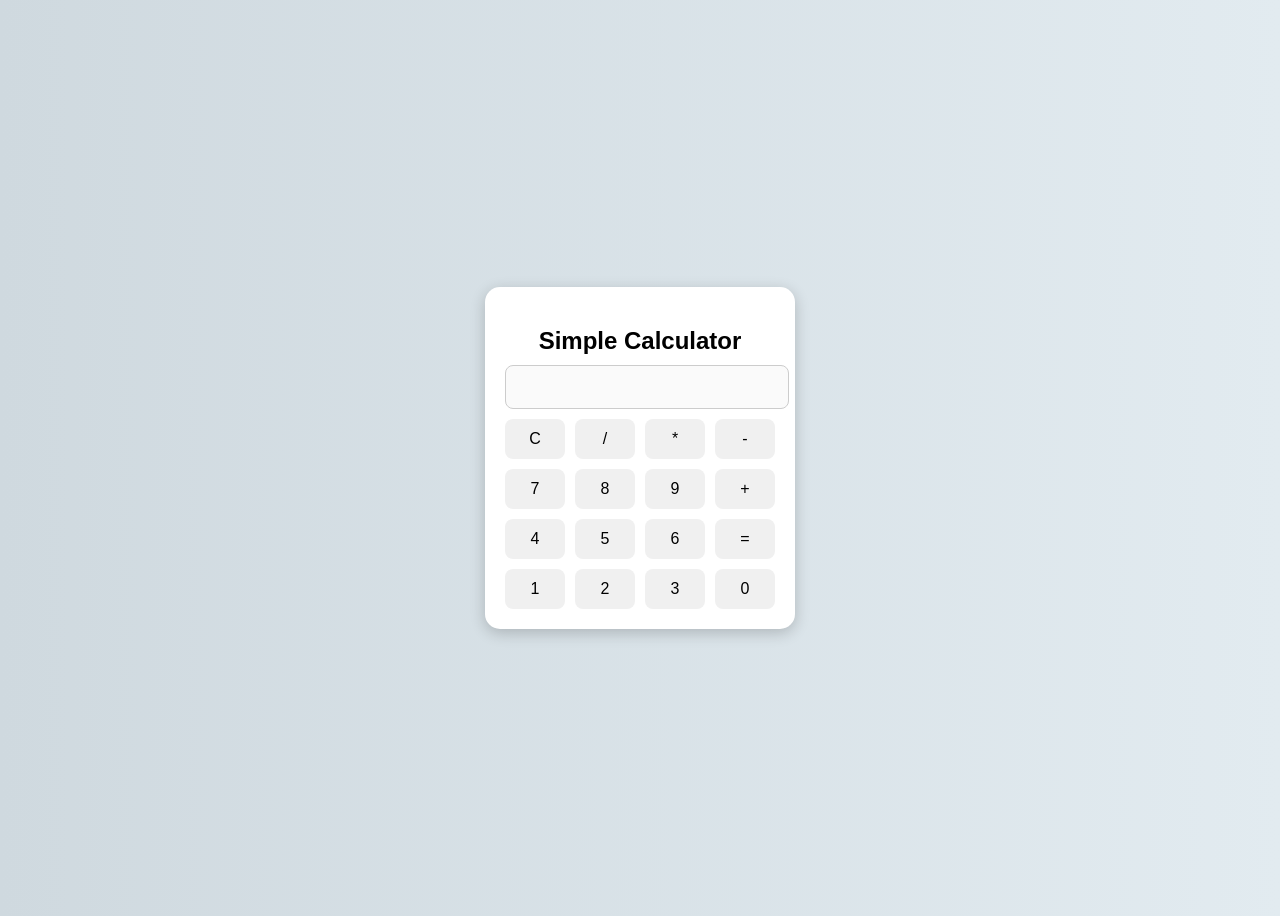
<file: pracc.html>
<!DOCTYPE html>
<html lang="en">

<head>
    <meta charset="UTF-8">
    <title>Calculator</title>
    <link rel="stylesheet" href="prac.css"></link>
</head>

<body>
    <div class="calculator">
        <h2>Simple Calculator</h2>

        <input type="text" id="display" disabled>

        <div class="buttons">
            <button onclick="clearDisplay()">C</button>
            <button onclick="append('/')">/</button>
            <button onclick="append('*')">*</button>
            <button onclick="append('-')">-</button>

            <button onclick="append('7')">7</button>
            <button onclick="append('8')">8</button>
            <button onclick="append('9')">9</button>
            <button onclick="append('+')">+</button>

            <button onclick="append('4')">4</button>
            <button onclick="append('5')">5</button>
            <button onclick="append('6')">6</button>
            <button onclick="calculate()">=</button>

            <button onclick="append('1')">1</button>
            <button onclick="append('2')">2</button>
            <button onclick="append('3')">3</button>
            <button onclick="append('0')">0</button>
        </div>
    </div>

    <script src="prac.js"></script>
</body>

</html>
</file>
<file: prac.css>
body {
    font-family: Arial, sans-serif;
    background: linear-gradient(to right, #cfd9df, #e2ebf0);
    display: flex;
    justify-content: center;
    align-items: center;
    height: 100vh;
}

.calculator {
    background: white;
    padding: 20px;
    border-radius: 15px;
    box-shadow: 0 4px 15px rgba(0, 0, 0, 0.2);
    text-align: center;
}

h2 {
    margin-bottom: 10px;
}

#display {
    width: 100%;
    height: 40px;
    margin-bottom: 10px;
    font-size: 18px;
    text-align: right;
    padding-right: 10px;
    border: 1px solid #ccc;
    border-radius: 8px;
}

.buttons {
    display: grid;
    grid-template-columns: repeat(4, 60px);
    grid-gap: 10px;
    justify-content: center;
}

button {
    height: 40px;
    font-size: 16px;
    border: none;
    border-radius: 8px;
    background: #f0f0f0;
    cursor: pointer;
}

button:hover {
    background: #ddd;
}
</file>
